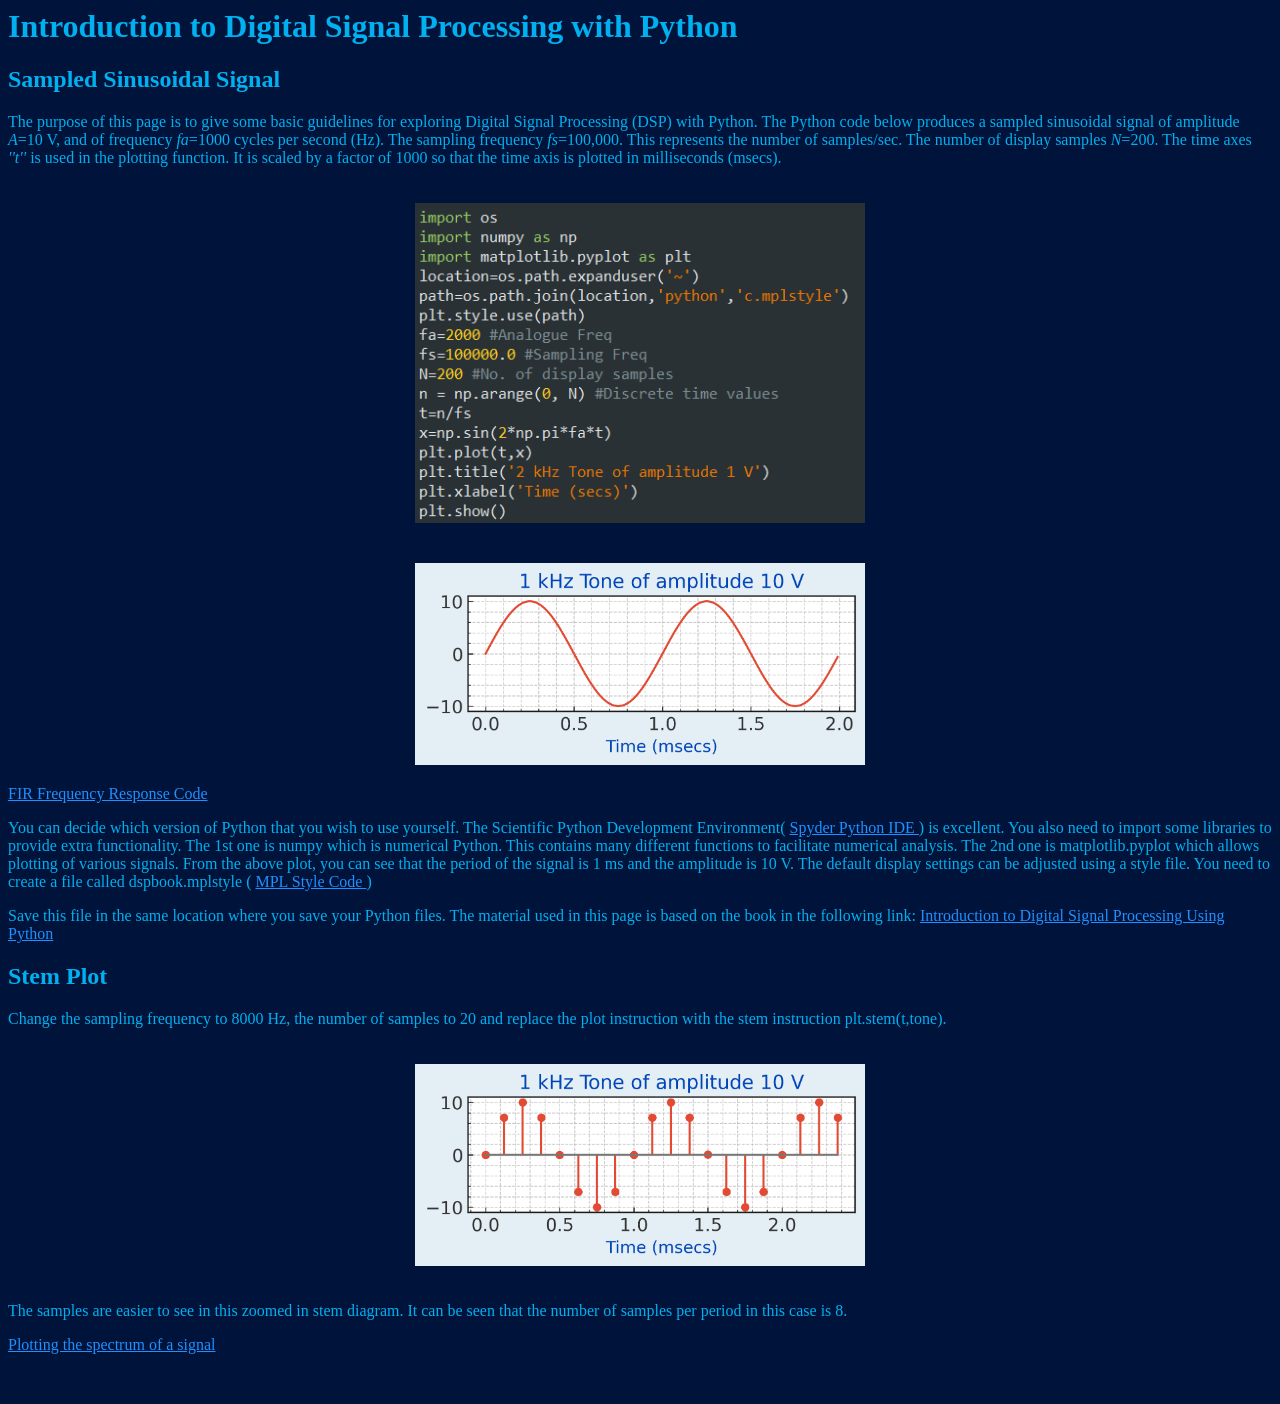
<file: index.html>
<html lang="eng">
<!-- This is a comment -->
<head>
	<meta charset="UTF-8">
	<meta name="nameTest" content="width=device-width, initial-scale=1.0">
	<title>Document</title>
	<link rel="stylesheet" href="styles.css">
</head>

<body>
	
<h1><strong>Introduction to Digital Signal Processing with Python</strong></h1>
<h2><strong>Sampled Sinusoidal Signal</strong></h2>
<p>The purpose of this page is to give some basic guidelines
for exploring Digital Signal Processing (DSP) with Python. 
The Python code below produces a sampled sinusoidal signal of amplitude <em>A</em>=10 V, 
and of frequency <em>fa</em>=1000 cycles per second (Hz). The sampling frequency <em>fs</em>=100,000. 
This represents the number of samples/sec. The number of display samples <em>N</em>=200. 
The time axes <em>''t''</em> is used in the plotting function. 
It is scaled by a factor of 1000 so that the time axis is plotted in milliseconds (msecs).
</p> 

<div style="text-align: center;">

    <img src="Figures/TonePlotCode.png" alt="Tone Plot Code" width="450" vspace="20">

</div>

<!-- This is a comment<br> </br -->

<div style="text-align: center;">

    <img src="Figures/Tone1kHz.png" alt="1 kHz Tone Image" width="450" vspace="20">

</div>

<a	href="Code/05-FIR.py">	
	FIR Frequency Response Code
</a>

<p>
		You can decide which version of Python that you wish to use yourself. 
		The Scientific Python Development Environment(
<a	href="https://www.spyder-ide.org/">	
	Spyder Python IDE
</a>		
	    ) is excellent.  You also need to import some libraries 
		to provide extra functionality. The 1st one is numpy which is numerical Python. This contains many different 
		functions to facilitate numerical analysis. The 2nd one is matplotlib.pyplot which allows plotting of various 
		signals. From the above plot, you can see that the period of the signal is 1 ms and the amplitude is 10 V. 
		The default display settings can be adjusted using a style file. 
		You need to create a file called dspbook.mplstyle (
<a	href="Code/02-dspbook.mplstyle">	
	MPL Style Code
</a>
	)	
</p>

<p>
		Save this file in the same location where you  save your Python files. 
		The material used in this page is based on the book in the following link:
<a	href="https://www.amazon.ie/Introduction-Digital-Signal-Processing-Python/dp/B0BG7ZFWW9/ref=sr_1_1?sr=8-1">	
	Introduction to Digital Signal Processing Using Python
</a>
</p>

<h2><strong>Stem Plot</strong></h2>	

<p>
		Change the sampling frequency to 8000 Hz, the number of samples to 20 and 
		replace the plot instruction with the stem instruction plt.stem(t,tone).
</p>	

<div style="text-align: center;">

    <img src="Figures/StemPlot.png" alt="Stem Plot Image" width="450" vspace="20">

</div>

<p>
		The samples are easier to see in this zoomed in stem diagram. It can be seen that the number
		of samples per period in this case is 8.
</p>	

<a	href="02-spectrum.html">	
	Plotting the spectrum of a signal 
</a>
<p>
		<br />
</p>
</file>
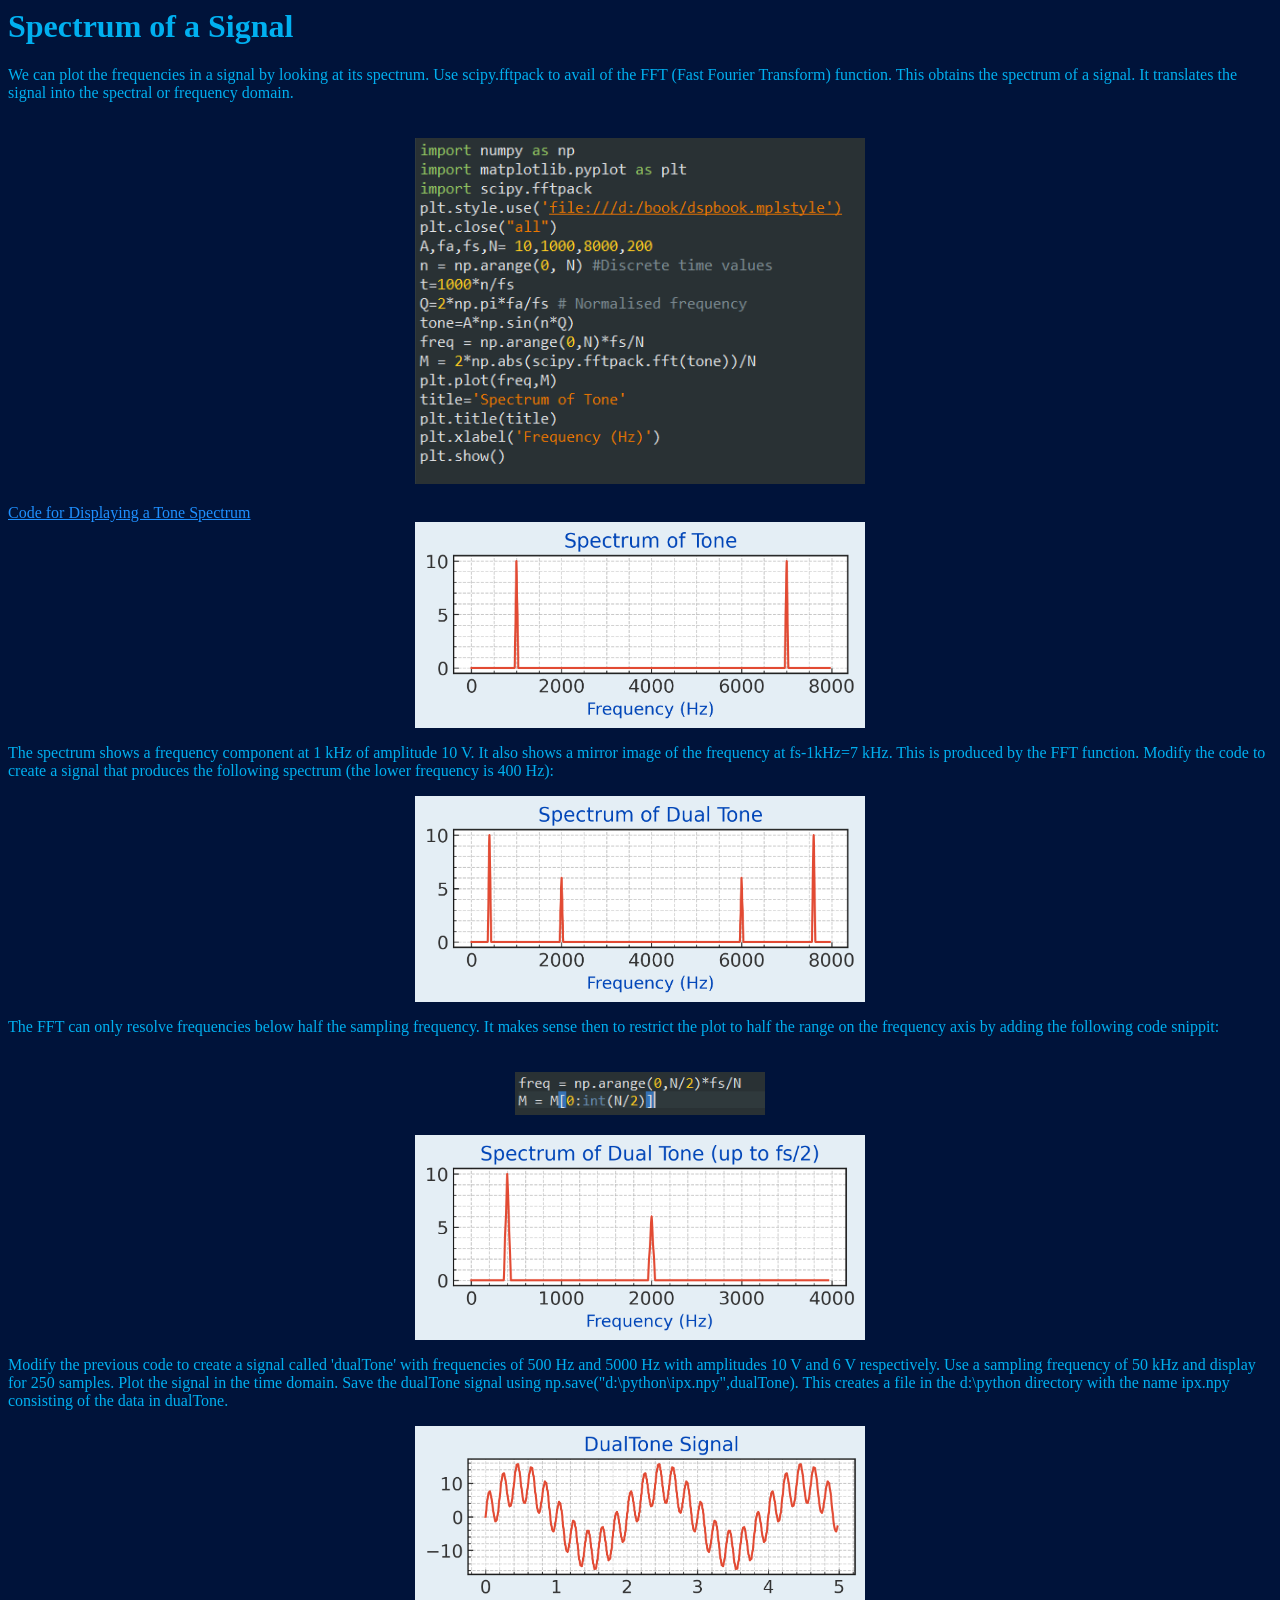
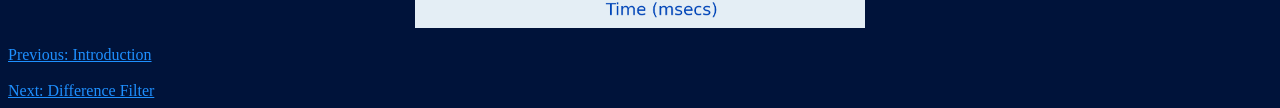
<file: 02-spectrum.html>
<html lang="eng">
<!-- This is a comment -->
<head>
	<meta charset="UTF-8">
	<meta name="nameTest" content="width=device-width, initial-scale=1.0">
	<title>Document</title>
	<link rel="stylesheet" href="styles.css">
</head>

<body>
	

<h1><strong>Spectrum of a Signal</strong></h1>	
<p>
		We can plot the frequencies in a signal by looking at its spectrum. Use scipy.fftpack to
		avail of the FFT (Fast Fourier Transform) function. This obtains the spectrum of a signal. It translates
		the signal into the spectral or frequency domain.
</p>

<div style="text-align: center;">

    <img src="Figures/02-SpectTone.png" alt="Spectrum Plot Code" width="450" vspace="20">

</div>

<a	href="Code/02-SpectTone.py">	
	Code for Displaying a Tone Spectrum
</a>
	
<div style="text-align: center;">

    <img src="Figures/SpectTone.png" alt="Tone Spectrum Image" width="450px">

</div>

<p>
		The spectrum shows a frequency component at 1 kHz of amplitude 10 V. It also shows a mirror image of the
		frequency at fs-1kHz=7 kHz. This is produced by the FFT function. Modify the code to create a signal
		that produces the following spectrum (the lower frequency is 400 Hz):
</p

</code></pre>
	
<div style="text-align: center;">

    <img src="Figures/DualTone.png" alt="Dual Tone Spectrum Image" width="450px">

</div>

<p>
		The FFT can only resolve frequencies below half the sampling frequency. It makes sense then to 
		restrict the plot to half the range on the frequency axis by adding the following code snippit:
</p>

<div style="text-align: center;">

    <img src="Figures/02-SpectSnip.png" alt="Spectrum Snippet Code" width="250" vspace="20">

</div>

<div style="text-align: center;">

    <img src="Figures/DualTonefsOn2.png" alt="Dual Tone Spectrum up to fs/2 Image" width="450px">

</div>

<p>
		Modify the previous code to create a signal called 'dualTone' with frequencies of 500 Hz
        and 5000 Hz with amplitudes 10 V and 6 V respectively. Use a sampling frequency of 50 kHz and display for
        250 samples. Plot the signal in the time domain. Save the dualTone signal using 
		np.save("d:\python\ipx.npy",dualTone). This creates a file in the d:\python directory with the name ipx.npy
		consisting of the data in dualTone.	
</p>

<div style="text-align: center;">

    <img src="Figures/DualToneTime.png" alt="Dual Tone Time Plot Image" width="450px">

</div>
<br />

<a	href="index.html">	
	Previous: Introduction   <br />
</a>
<br />
<a	href="03-diffFilt.html">	
	Next: Difference Filter  <br />
</a>
</file>
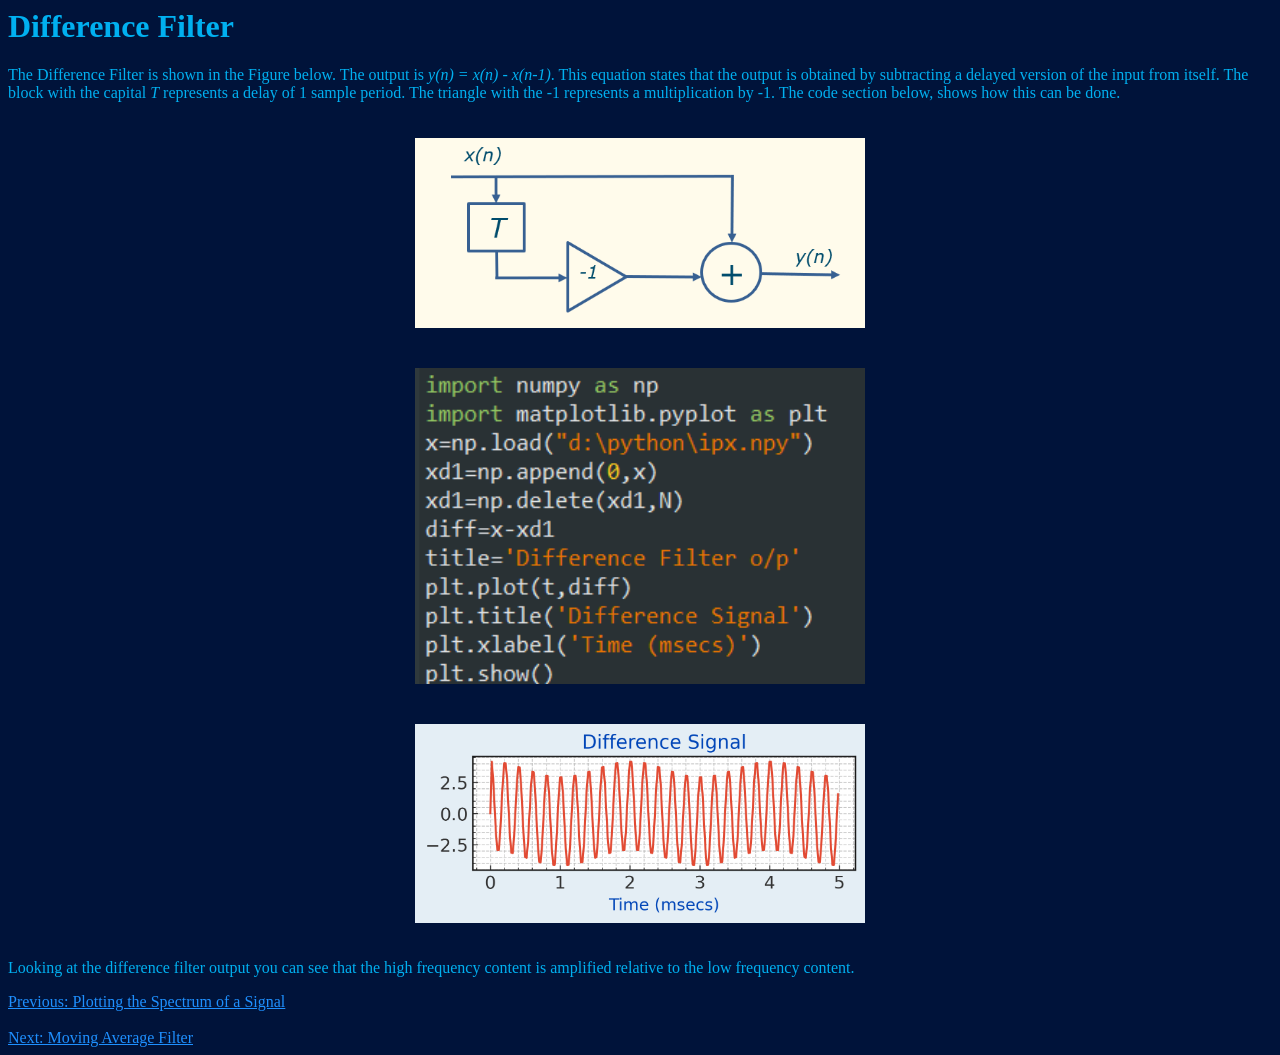
<file: 03-diffFilt.html>
<html lang="eng">
<!-- This is a comment -->
<head>
	<meta charset="UTF-8">
	<meta name="nameTest" content="width=device-width, initial-scale=1.0">
	<title>Document</title>
	<link rel="stylesheet" href="styles.css">
</head>

<body>
	
<h1><strong>Difference Filter</strong></h1>	

<p>
		The Difference Filter is shown in the Figure below. The output is <em>y(n) = x(n) - x(n-1)</em>.
		This equation states that the output is obtained by subtracting a delayed version of the input
		from itself. The block with the capital <em>T</em> represents a delay of 1 sample period. The triangle with
		the -1 represents a multiplication by -1. The code section below, shows how this can be done.
</p>

<div style="text-align: center;">

    <img src="Figures/diffFilt.png" alt="Difference Filter Image" width="450px"  vspace="20">

</div>

<div style="text-align: center;">

    <img src="Figures/03-diffFilt.png" alt="Difference Filter Code" width="450px"  vspace="20">

</div>

<div style="text-align: center;">

    <img src="Figures/diffFiltOP.png" alt="Difference Filter Image" width="450px"  vspace="20">

</div>

<p>
		Looking at the difference filter output you can see that the high frequency content is amplified
		relative to the low frequency content.
</p>

<a	href="02-spectrum.html">	
	Previous: Plotting the Spectrum of a Signal   <br />
</a>
<br />

<a	href="04-movAvgFilt.html">	
	Next: Moving Average Filter
</a>
</file>
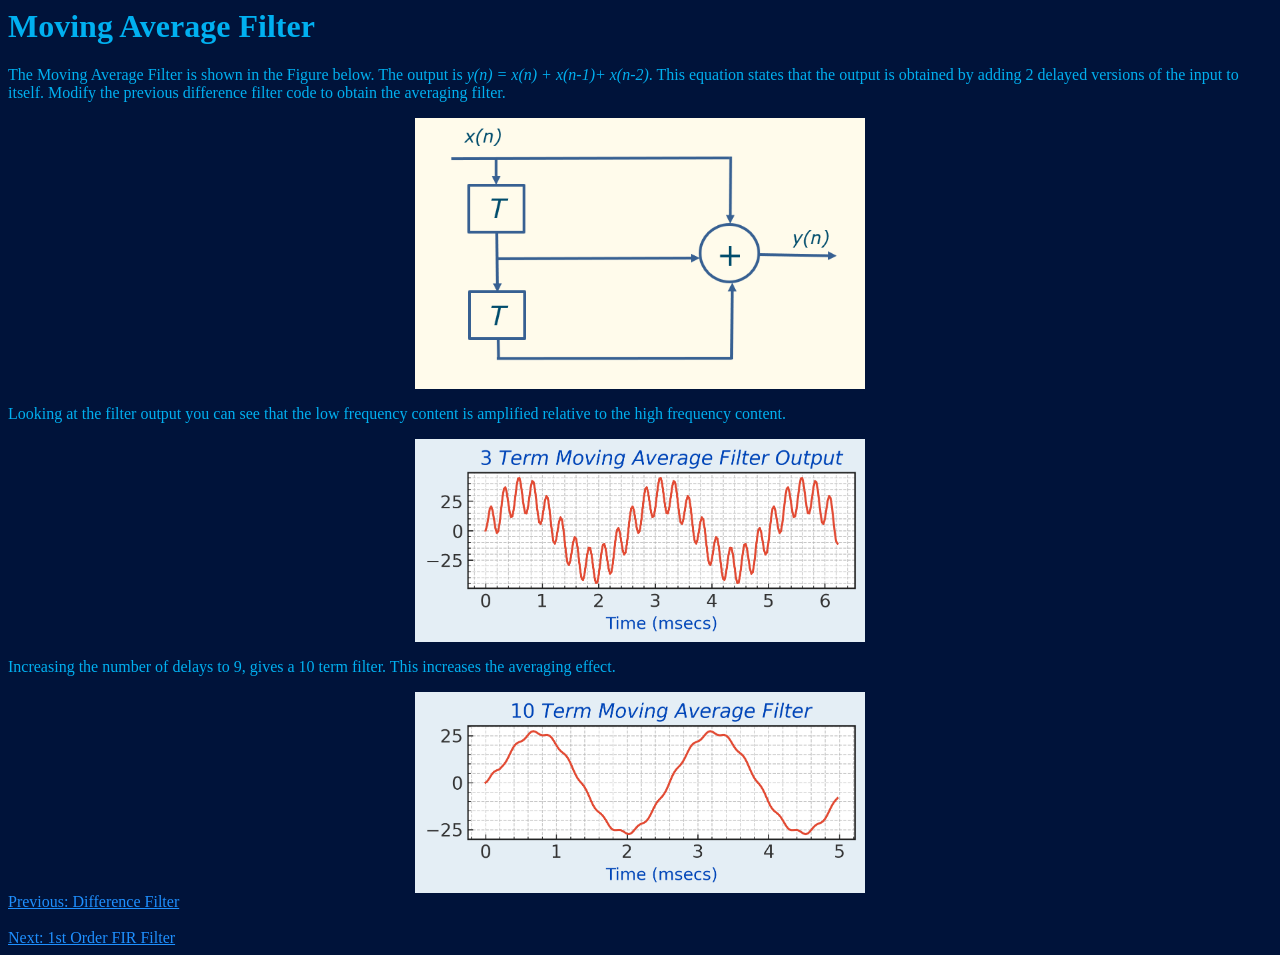
<file: 04-movAvgFilt.html>
<html lang="eng">
<!-- This is a comment -->
<head>
	<meta charset="UTF-8">
	<meta name="nameTest" content="width=device-width, initial-scale=1.0">
	<title>Document</title>
	<link rel="stylesheet" href="styles.css">
</head>
	<body>
	
<h1><strong>Moving Average Filter</strong></h1>	

<p>
		The Moving Average Filter is shown in the Figure below. The output is 
		<em>y(n) = x(n) + x(n-1)+ x(n-2)</em>.
		This equation states that the output is obtained by adding 2 delayed versions of the input
		to itself. Modify the previous difference filter code to obtain the averaging filter. 
</p>

<div style="text-align: center;">

    <img src="Figures/MovingAvg.png" alt="Moving Average Filter Image" width="450px">

</div>

<p>
		Looking at the filter output you can see that the low frequency content is amplified
		relative to the high frequency content.
</p>

<div style="text-align: center;">

    <img src="Figures/MovAvgTime.png" alt="Moving Average Filter Output Signal Image" width="450px">

</div>

<p>
		Increasing the number of delays to 9, gives a 10 term filter. This increases the averaging effect.
</p>

<div style="text-align: center;">

    <img src="Figures/04-MovingAv10.png" alt="10 Term Moving Average Filter Output Signal Image" width="450px">

</div>

<a	href="03-diffFilt.html">	
	Previous: Difference Filter   <br />
</a>
<br />

<a	href="05-FIR1st.html">	
	Next: 1st Order FIR Filter
</a>
</file>
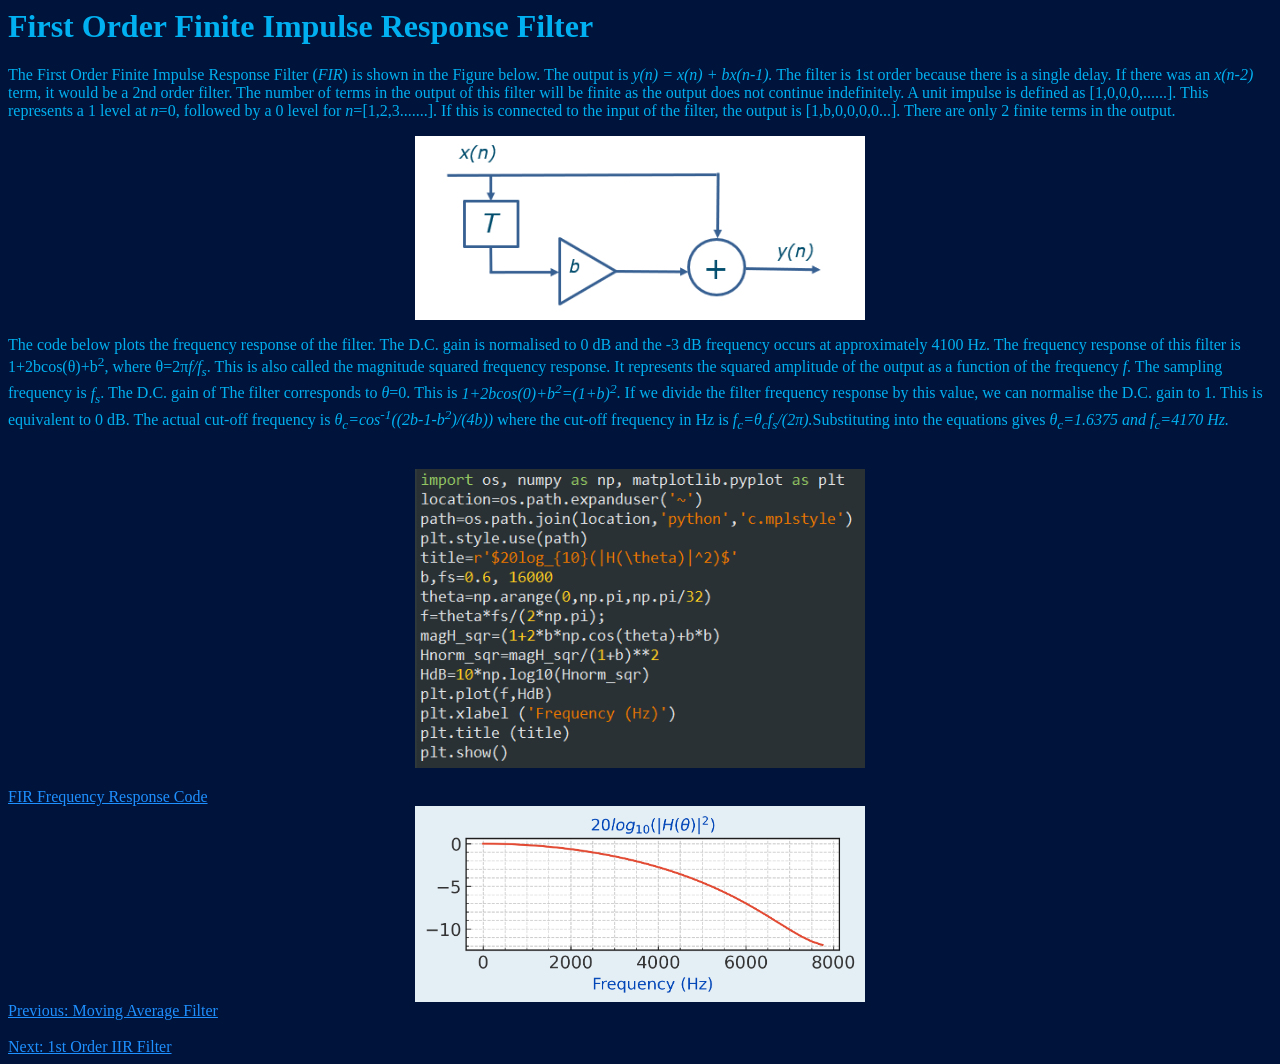
<file: 05-FIR1st.html>
<html lang="eng">
<!-- This is a comment -->
<head>
	<meta charset="UTF-8">
	<meta name="nameTest" content="width=device-width, initial-scale=1.0">
	<title>Document</title>
	<link rel="stylesheet" href="styles.css">
</head>
	<body>
	
<h1><strong>First Order Finite Impulse Response Filter</strong></h1>	

<p>
		The First Order Finite Impulse Response Filter (<em>FIR</em>) is shown in the Figure below. The output is 
		<em>y(n) = x(n) + bx(n-1).</em>
		The filter is 1st order because there is a single delay. If there was an <em>x(n-2)</em> term, it would be a 2nd order
        filter. The number of terms in the output of this filter will be finite as the output does not continue
        indefinitely. A unit impulse is defined as [1,0,0,0,......]. This represents a 1 level at <em>n</em>=0, followed by a
		0 level for <em>n</em>=[1,2,3.......]. If this is connected to the input of the filter, the output is [1,b,0,0,0,0...].
		There are only 2 finite terms in the output.
</p>

<div style="text-align: center;">

    <img src="Figures/05-FIR1st.png" alt="First Order FIR Filter Image" width="450px">

</div>

<p>
	The code below plots the frequency response of the filter. The D.C. gain is normalised to 0 dB and the -3 dB 
	frequency occurs at approximately 4100 Hz. The frequency response of this filter is 
	1+2bcos(&#x03B8;)+b<sup>2</sup>, where &#x03B8;=2&pi;<em>f/f<sub>s</sub></em>.
	This is also called the magnitude squared frequency response. 
	It represents the squared amplitude of the output as a function of the frequency <em>f</em>. 
	The sampling frequency is <em>f<sub>s</sub></em>. The D.C. gain of The
	filter corresponds to <em>&#x03B8;</em>=0. This is <em>1+2bcos(0)+b<sup>2</sup>=(1+b)<sup>2</sup></em>. If we divide the 
	filter frequency response by this value, we can normalise the D.C. gain to 1. This is equivalent to 0 dB. 
	The actual cut-off frequency is <em>&#x03B8;<sub>c</sub>=cos<sup>-1</sup>((2b-1-b<sup>2</sup>)/(4b))</em> where 
	the cut-off frequency in Hz is <em>f<sub>c</sub>=&#x03B8;<sub>c</sub>f<sub>s</sub>/(2&pi;).</em>Substituting into the
	equations gives <em>&#x03B8;<sub>c</sub>=1.6375 and f<sub>c</sub>=4170 Hz.</em>
</p>	
	
<div style="text-align: center;">

    <img src="Figures/05-FIR1stCode.png" alt="1st Order FIR Filter Code" width="450" vspace="20">

</div>



<a	href="Code/05-FIR.py">	
	FIR Frequency Response Code
</a>

<div style="text-align: center;">
    <img src="Figures/05-FIR1stFreq.png" alt="1st Order Filter Frequency Response" width="450px">
</div>

<a	href="04-movAvgFilt.html">	
	Previous: Moving Average Filter   <br />
</a>
<br />

<a	href="06-IIR1st.html">	
	Next: 1st Order IIR Filter
</a>
</file>
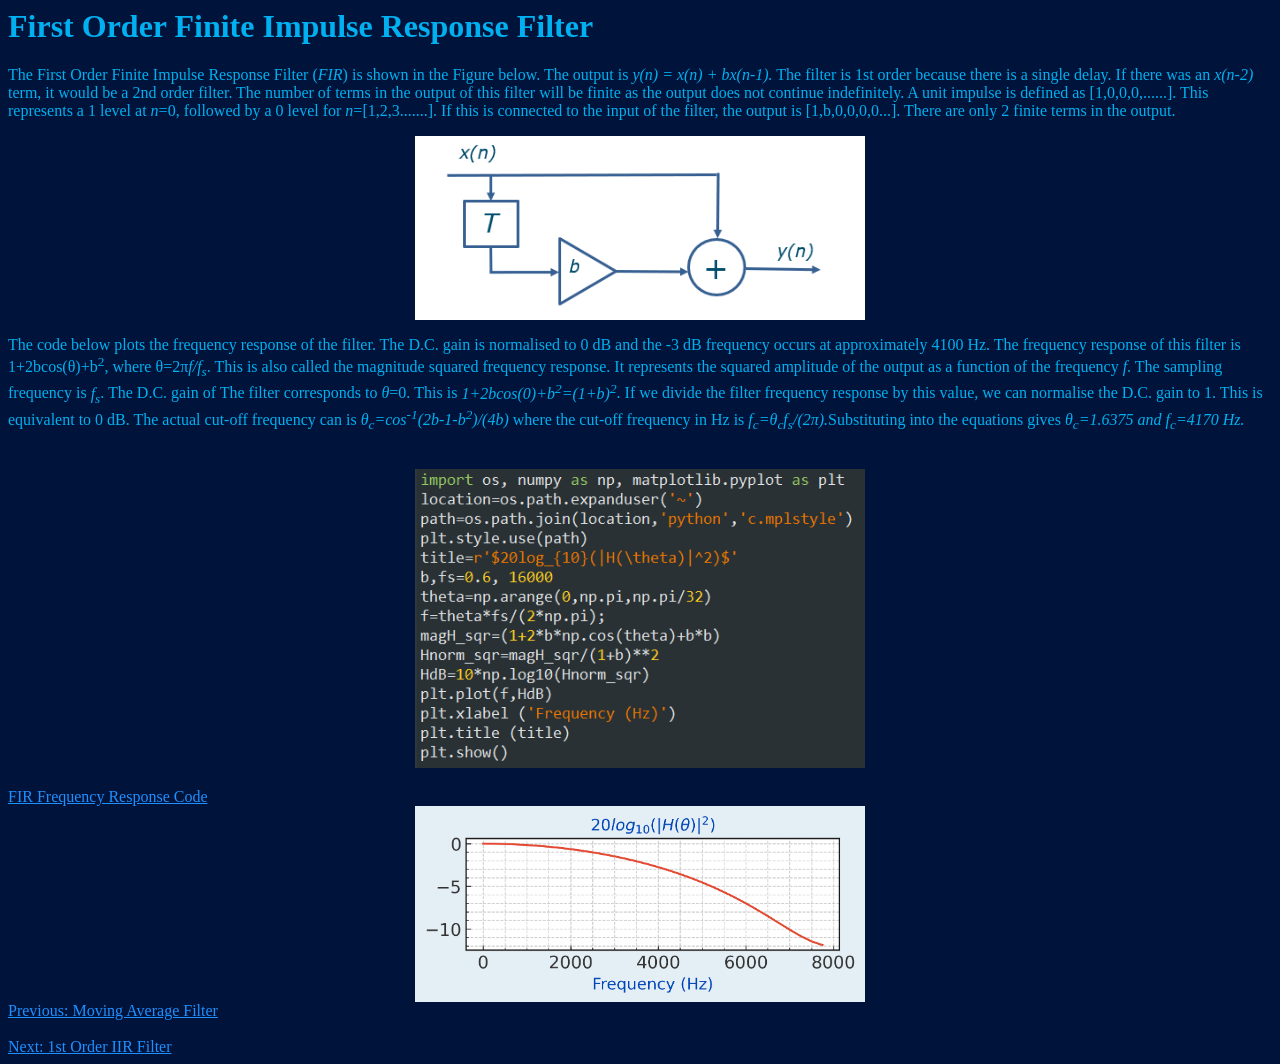
<file: 06-IIR1st.html>
<html lang="eng">
<!-- This is a comment -->
<head>
	<meta charset="UTF-8">
	<meta name="nameTest" content="width=device-width, initial-scale=1.0">
	<title>Document</title>
	<link rel="stylesheet" href="styles.css">
</head>
	<body>
	
<h1><strong>First Order Finite Impulse Response Filter</strong></h1>	

<p>
		The First Order Finite Impulse Response Filter (<em>FIR</em>) is shown in the Figure below. The output is 
		<em>y(n) = x(n) + bx(n-1).</em>
		The filter is 1st order because there is a single delay. If there was an <em>x(n-2)</em> term, it would be a 2nd order
        filter. The number of terms in the output of this filter will be finite as the output does not continue
        indefinitely. A unit impulse is defined as [1,0,0,0,......]. This represents a 1 level at <em>n</em>=0, followed by a
		0 level for <em>n</em>=[1,2,3.......]. If this is connected to the input of the filter, the output is [1,b,0,0,0,0...].
		There are only 2 finite terms in the output.
</p>

<div style="text-align: center;">

    <img src="Figures/05-FIR1st.png" alt="First Order FIR Filter Image" width="450px">

</div>

<p>
	The code below plots the frequency response of the filter. The D.C. gain is normalised to 0 dB and the -3 dB 
	frequency occurs at approximately 4100 Hz. The frequency response of this filter is 
	1+2bcos(&#x03B8;)+b<sup>2</sup>, where &#x03B8;=2&pi;<em>f/f<sub>s</sub></em>.
	This is also called the magnitude squared frequency response. 
	It represents the squared amplitude of the output as a function of the frequency <em>f</em>. 
	The sampling frequency is <em>f<sub>s</sub></em>. The D.C. gain of The
	filter corresponds to <em>&#x03B8;</em>=0. This is <em>1+2bcos(0)+b<sup>2</sup>=(1+b)<sup>2</sup></em>. If we divide the 
	filter frequency response by this value, we can normalise the D.C. gain to 1. This is equivalent to 0 dB. 
	The actual cut-off frequency can is <em>&#x03B8;<sub>c</sub>=cos<sup>-1</sup>(2b-1-b<sup>2</sup>)/(4b)</em> where 
	the cut-off frequency in Hz is <em>f<sub>c</sub>=&#x03B8;<sub>c</sub>f<sub>s</sub>/(2&pi;).</em>Substituting into the
	equations gives <em>&#x03B8;<sub>c</sub>=1.6375 and f<sub>c</sub>=4170 Hz.</em>
</p>	
	
<div style="text-align: center;">

    <img src="Figures/05-FIR1stCode.png" alt="1st Order FIR Filter Code" width="450" vspace="20">

</div>



<a	href="Code/05-FIR.py">	
	FIR Frequency Response Code
</a>

<div style="text-align: center;">
    <img src="Figures/05-FIR1stFreq.png" alt="1st Order Filter Frequency Response" width="450px">
</div>

<a	href="04-movAvgFilt.html">	
	Previous: Moving Average Filter   <br />
</a>
<br />

<a	href="065-IIR1st.html">	
	Next: 1st Order IIR Filter
</a>
</file>
<file: styles.css>
body {
  background-color: #00133A;
}
h1 {
  color: #00B0F0;
  font-family: verdana;
  font-size: 200%;
}
h2 {
  color: #00B0F0;
  font-family: verdana;
  font-size: 150%;
}
p {
  color: #00B0F0;
  font-family: verdana;
  font-size: 100%;
}

a:link {
  color: DodgerBlue;
  font-family: verdana;
  font-size: 100%;
}

/* visited link */
a:visited {
  color: #00B0F0;
  font-family: verdana;
  font-size: 100%;
}

/* mouse over link */
a:hover {
  color: #FF3737;
  font-family: verdana;
  font-size: 100%;
}

/* selected link */
a:active {
  color: blue;
  font-family: verdana;
  font-size: 100%;
}

#images img {
    margin: 25px;
}
</file>
